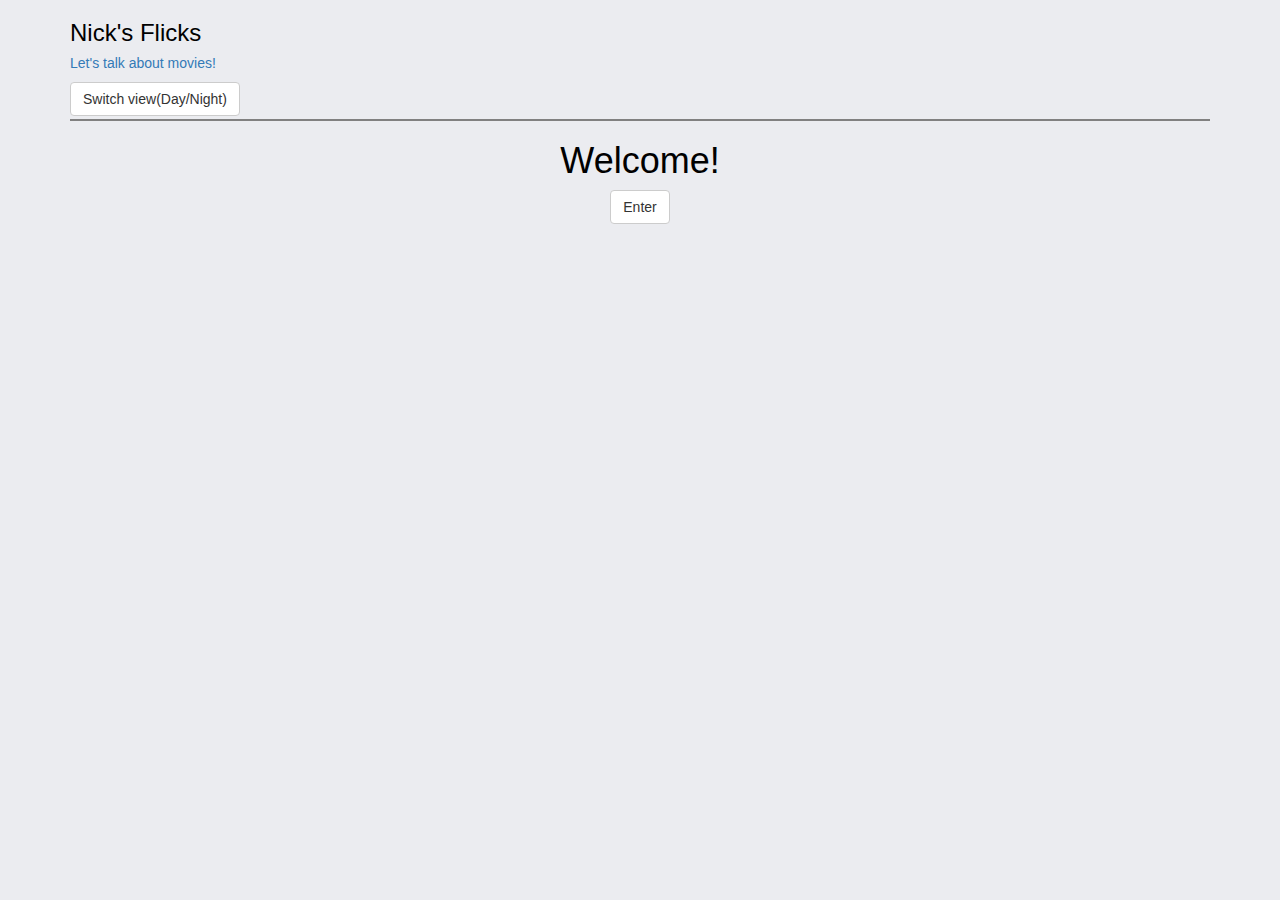
<file: index.html>
<!doctype html>
<html lang="en" ng-app="nicksFlicks">
  <head>
    <meta charset="UTF-8">
    <title>Nick's Flicks</title>
    <script src="lib/angular.js"></script>
    <script src="lib/angular-ui-router.js"></script>
    <script src="app.js"></script>
    <script src="controllers/MoviesController.js"></script>
    <script src="controllers/MoviesReviewController.js"></script>  
    <script src="services/MoviesFactory.js"></script>
    <script src="services/UtilitiesFactory.js"></script>
    <script src="directives/myDirectives.js"></script>
    <link rel="stylesheet" href="https://maxcdn.bootstrapcdn.com/bootstrap/3.3.5/css/bootstrap.min.css">
    <link rel="stylesheet" href="css/styles.css" type="text/css">
  </head>
  <body>
    <div class="container">
      <div ui-view="header"></div>
      <div ui-view="body"></div>
    </div>
  </body>
</html>
</file>
<file: css/styles.css>
ul {
	list-style-type: none;
	text-decoration: underline;	
}

p {
	text-decoration: none;
}

a:hover {
	color: red;
}

.night {
	background-color: black;
	color: #DADCE3;
}

body {
	background-color: #EBECF0;
	color: black;
}

.main {
	position: absolute;
	left: 25em;
	top: 10em;
	right: 0;
	bottom: 0;
}

.sideBar {
	position: absolute;
	left: 5em;
	top: 12em;
	right: 40em;
	bottom: 0;

}

.newMovie {
	position: center;
}

.reviews {
	postion: center;
}

.title {
	text-align: center;
}

.create {
	text-align: center;
}

.line-seperator {
	border-bottom: 2px solid gray;
	padding-top: 3px; 
}
</file>
